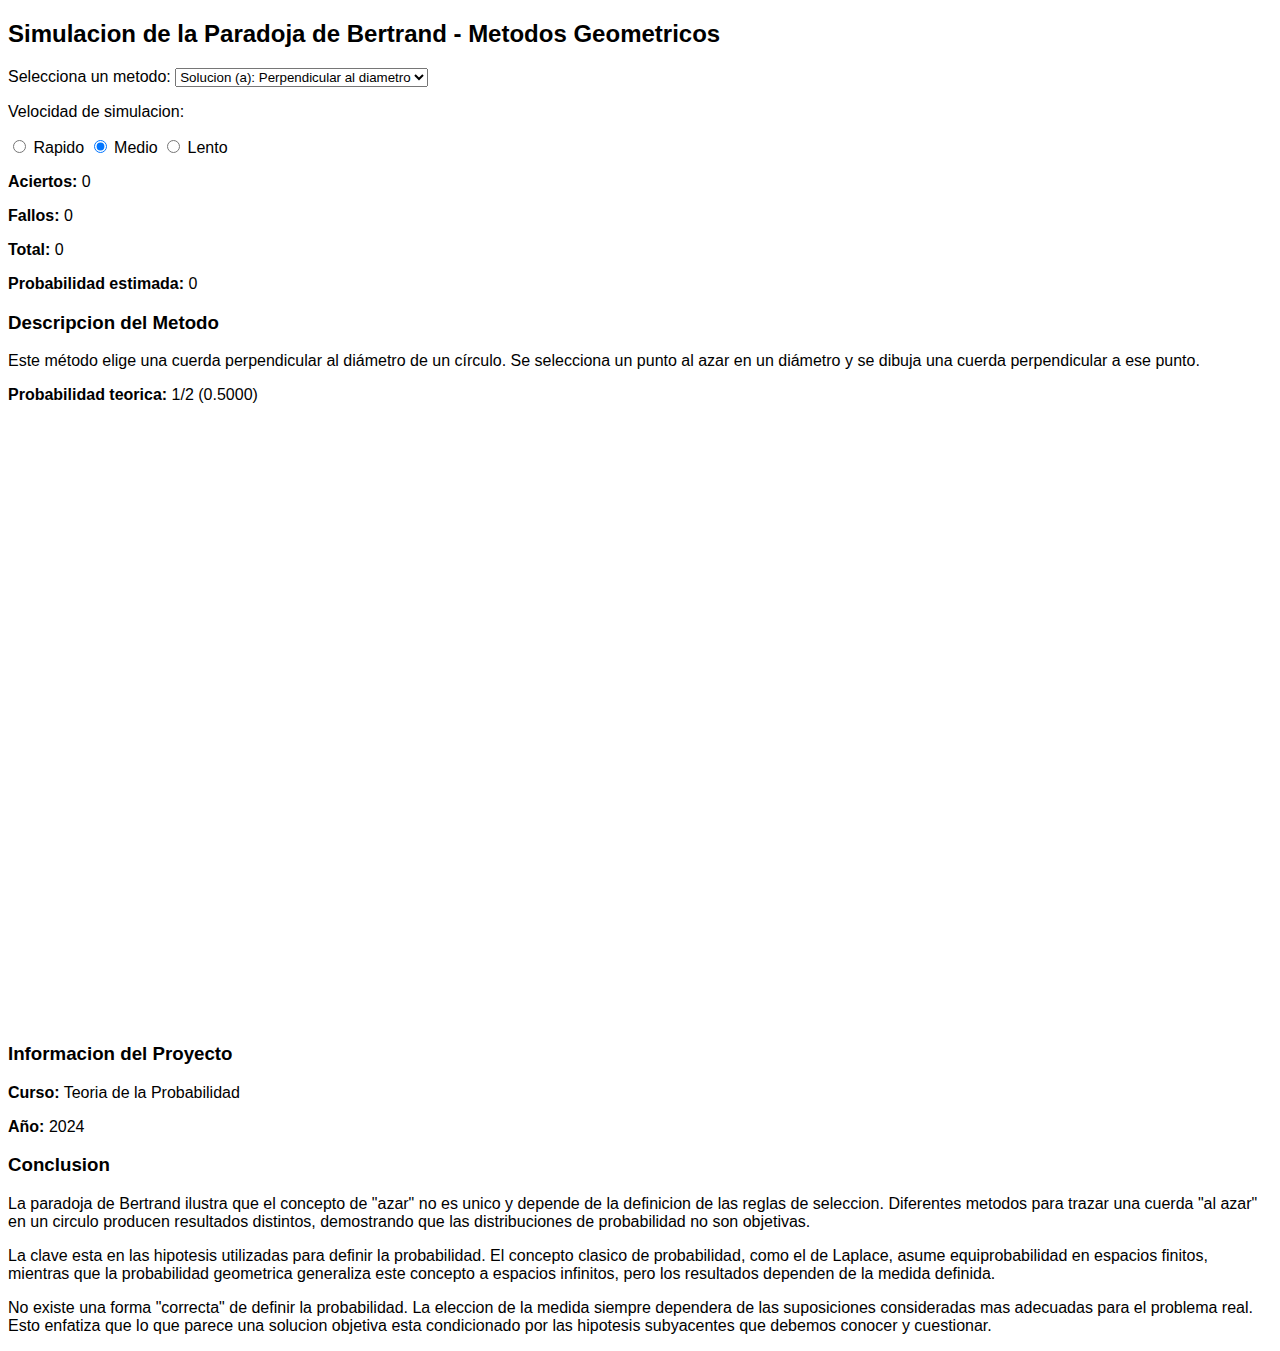
<file: index.html>
<!DOCTYPE html>
<html lang="en">
<head>
    <meta charset="UTF-8">
    <meta name="viewport" content="width=device-width, initial-scale=1.0">
    <title>Simulacion Paradoja de Bertrand - Metodos Geometricos</title>
    <script src="https://d3js.org/d3.v7.min.js"></script>
    <link rel="stylesheet" href="style.css">
</head>
<body>
    <h2>Simulacion de la Paradoja de Bertrand - Metodos Geometricos</h2>

    <!-- Menu de seleccion de metodo -->
    <label for="method">Selecciona un metodo:</label>
    <select id="method">
        <option value="1">Solucion (a): Perpendicular al diametro</option>
        <option value="2">Solucion (b): Angulo al azar</option>
        <option value="3">Solucion (c): Punto en circulo inscrito</option>
    </select>

    <!-- Control de velocidad como radio botones -->
    <p>Velocidad de simulacion:</p>
    <label><input type="radio" name="speed" value="200"> Rapido</label>
    <label><input type="radio" name="speed" value="1000" checked> Medio</label>
    <label><input type="radio" name="speed" value="2500"> Lento</label>

    <!-- Conteo de aciertos, fallos y probabilidad -->
    <p><strong>Aciertos:</strong> <span id="aciertos">0</span></p>
    <p><strong>Fallos:</strong> <span id="fallos">0</span></p>
    <p><strong>Total:</strong> <span id="total">0</span></p>
    <p><strong>Probabilidad estimada:</strong> <span id="probabilidad">0</span></p>

    <h3>Descripcion del Metodo</h3>
    <p id="descripcion-metodo">Selecciona un metodo para ver su descripcion.</p>
    <p><strong>Probabilidad teorica:</strong> <span id="probabilidad-teorica">0</span></p>

    <svg id="canvas" width="600" height="600"></svg>

    <div class="info"></div>
        <h3>Informacion del Proyecto</h3>
        <!--<p><strong>Integrantes:</strong> Nombre1, Nombre2, Nombre 3</p>-->
        <p><strong>Curso:</strong> Teoria de la Probabilidad</p>
        <p><strong>Año:</strong> 2024</p>
    </div>

    <div class="conclusion">
        <h3>Conclusion</h3>
        <p>
            La paradoja de Bertrand ilustra que el concepto de "azar" no es unico y depende de la definicion de las reglas de seleccion. Diferentes metodos para trazar una cuerda "al azar" en un circulo producen resultados distintos, demostrando que las distribuciones de probabilidad no son objetivas.
        </p>
        <p>
            La clave esta en las hipotesis utilizadas para definir la probabilidad. El concepto clasico de probabilidad, como el de Laplace, asume equiprobabilidad en espacios finitos, mientras que la probabilidad geometrica generaliza este concepto a espacios infinitos, pero los resultados dependen de la medida definida.
        </p>
        <p>
            No existe una forma "correcta" de definir la probabilidad. La eleccion de la medida siempre dependera de las suposiciones consideradas mas adecuadas para el problema real. Esto enfatiza que lo que parece una solucion objetiva esta condicionado por las hipotesis subyacentes que debemos conocer y cuestionar.
        </p>
    </div>
    <script src="script.js"></script>
</body>
</html>
</file>
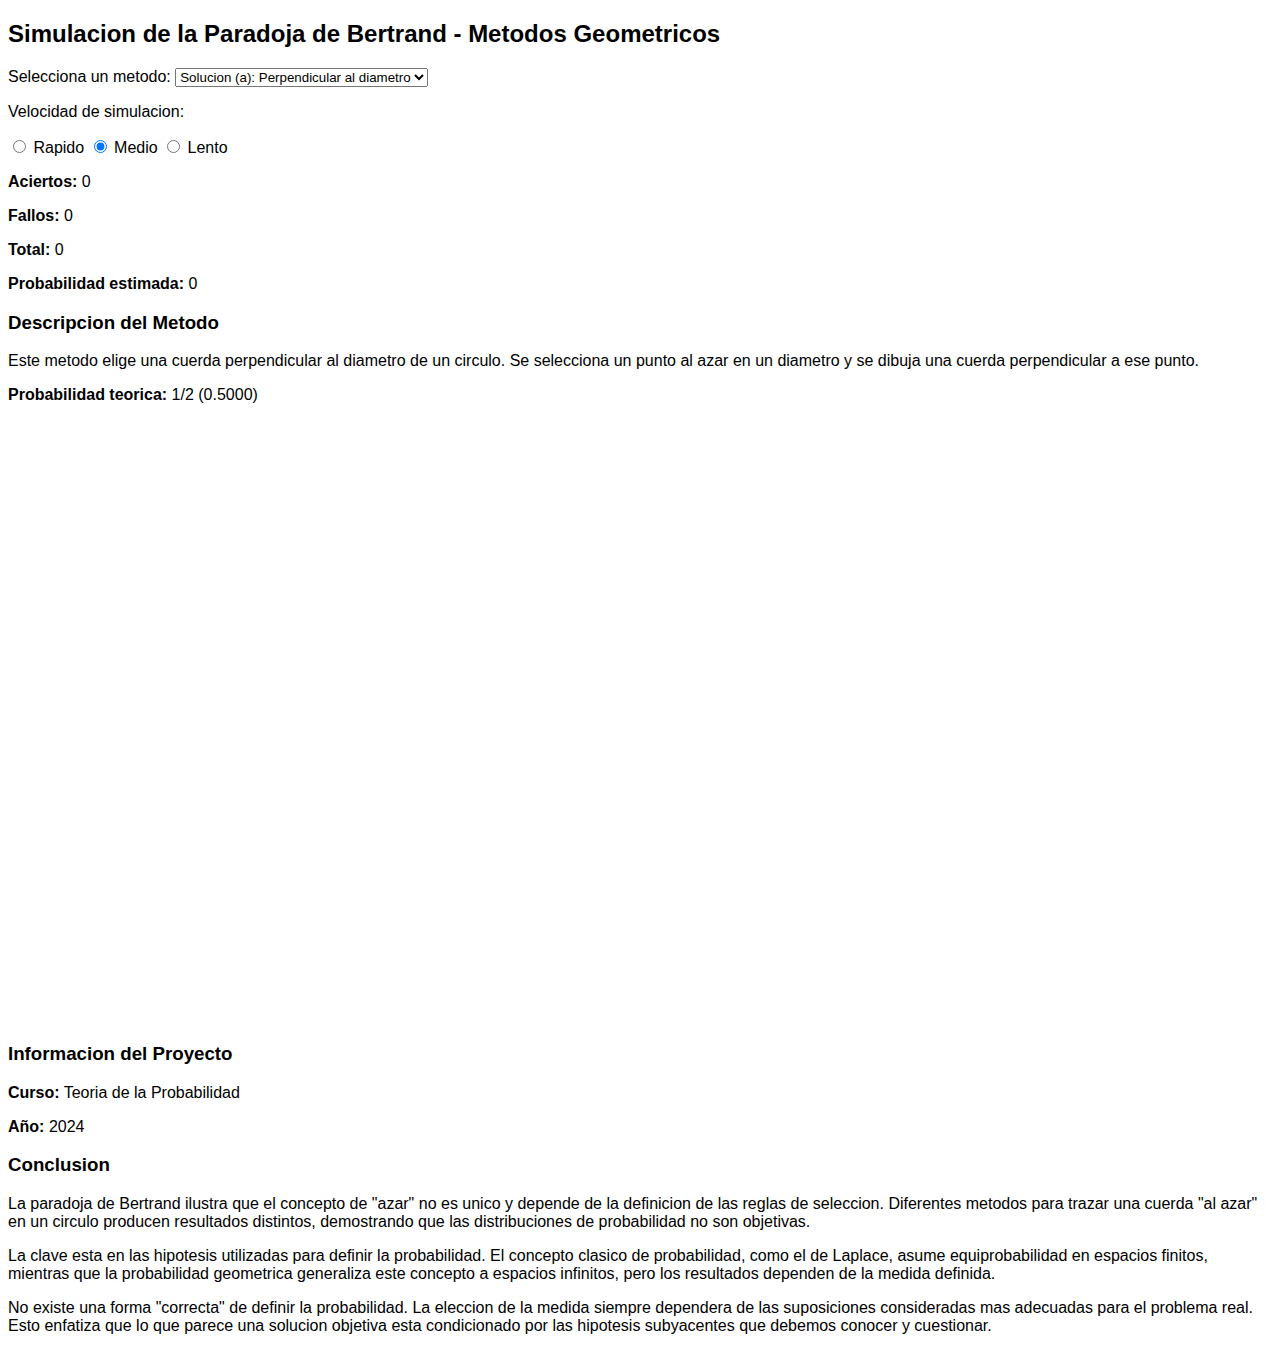
<file: agrupado.html>
<!DOCTYPE html>
<html lang="en">
<head>
    <meta charset="UTF-8">
    <meta name="viewport" content="width=device-width, initial-scale=1.0">
    <title>Simulacion Paradoja de Bertrand - Metodos Geometricos</title>
    <script src="https://d3js.org/d3.v7.min.js"></script>
    <style>
        body {
            font-family: Arial, sans-serif;
        }
        .cuerda {
            stroke-width: 2;
        }
        .triangulo {
            stroke: black;
            stroke-width: 2;
        }
        .circulo {
            stroke: blue;
            fill: none;
            stroke-width: 2;
        }
        .circulo-inscrito {
            stroke: red;
            fill: none;
            stroke-width: 2;
        }
    </style>
</head>
<body>
    <h2>Simulacion de la Paradoja de Bertrand - Metodos Geometricos</h2>

    <!-- Menu de seleccion de metodo -->
    <label for="method">Selecciona un metodo:</label>
    <select id="method">
        <option value="1">Solucion (a): Perpendicular al diametro</option>
        <option value="2">Solucion (b): Angulo al azar</option>
        <option value="3">Solucion (c): Punto en circulo inscrito</option>
    </select>

    <!-- Control de velocidad como radio botones -->
    <p>Velocidad de simulacion:</p>
    <label><input type="radio" name="speed" value="200"> Rapido</label>
    <label><input type="radio" name="speed" value="1000" checked> Medio</label>
    <label><input type="radio" name="speed" value="2500"> Lento</label>

    <!-- Conteo de aciertos, fallos y probabilidad -->
    <p><strong>Aciertos:</strong> <span id="aciertos">0</span></p>
    <p><strong>Fallos:</strong> <span id="fallos">0</span></p>
    <p><strong>Total:</strong> <span id="total">0</span></p>
    <p><strong>Probabilidad estimada:</strong> <span id="probabilidad">0</span></p>

    <h3>Descripcion del Metodo</h3>
    <p id="descripcion-metodo">Selecciona un metodo para ver su descripcion.</p>
    <p><strong>Probabilidad teorica:</strong> <span id="probabilidad-teorica">0</span></p>

    <svg id="canvas" width="600" height="600"></svg>

    <div class="info"></div>
        <h3>Informacion del Proyecto</h3>
        <!--<p><strong>Integrantes:</strong> Nombre1, Nombre2, Nombre 3</p>-->
        <p><strong>Curso:</strong> Teoria de la Probabilidad</p>
        <p><strong>Año:</strong> 2024</p>
    </div>

    <div class="conclusion">
        <h3>Conclusion</h3>
        <p>
            La paradoja de Bertrand ilustra que el concepto de "azar" no es unico y depende de la definicion de las reglas de seleccion. Diferentes metodos para trazar una cuerda "al azar" en un circulo producen resultados distintos, demostrando que las distribuciones de probabilidad no son objetivas.
        </p>
        <p>
            La clave esta en las hipotesis utilizadas para definir la probabilidad. El concepto clasico de probabilidad, como el de Laplace, asume equiprobabilidad en espacios finitos, mientras que la probabilidad geometrica generaliza este concepto a espacios infinitos, pero los resultados dependen de la medida definida.
        </p>
        <p>
            No existe una forma "correcta" de definir la probabilidad. La eleccion de la medida siempre dependera de las suposiciones consideradas mas adecuadas para el problema real. Esto enfatiza que lo que parece una solucion objetiva esta condicionado por las hipotesis subyacentes que debemos conocer y cuestionar.
        </p>
    </div>


    <script>
        function actualizarDescripcion(metodo) {
            let descripcion = '';
            let probabilidadTeorica = '';
            switch(metodo) {
                case '1':
                    descripcion = 'Este metodo elige una cuerda perpendicular al diametro de un circulo. Se selecciona un punto al azar en un diametro y se dibuja una cuerda perpendicular a ese punto.';
                    probabilidadTeorica = '1/2 (0.5000)';
                    break;
                case '2':
                    descripcion = 'Este metodo selecciona dos puntos en el borde del circulo al azar y dibuja una cuerda entre ellos. La seleccion es uniforme en terminos de angulos.';
                    probabilidadTeorica = '1/3 (0.3333)';
                    break;
                case '3':
                    descripcion = 'Este metodo selecciona un punto aleatorio dentro del circulo y luego dibuja una cuerda perpendicular a la linea que conecta el centro del circulo con ese punto.';
                    probabilidadTeorica = '1/4 (0.2500)';
                    break;
                default:
                    descripcion = 'Selecciona un metodo para ver su descripcion.';
                    probabilidadTeorica = '0';
            }
            document.getElementById('descripcion-metodo').textContent = descripcion;
            document.getElementById('probabilidad-teorica').textContent = probabilidadTeorica;
        }
        document.getElementById('method').addEventListener('change', function() {
            const metodoSeleccionado = this.value;
            actualizarDescripcion(metodoSeleccionado);
        });

        window.onload = function() {
            const metodoSeleccionado = document.getElementById('method').value;
            actualizarDescripcion(metodoSeleccionado);
        };

        const width = 600, height = 600;
        const R = 200;  // Radio del circulo
        const centerX = width / 2, centerY = height / 2;
        const svg = d3.select("#canvas");

        let aciertos = 0;
        let fallos = 0;
        let total = 0;
        let velocidad = 1000;  // Velocidad inicial
        let intervalo;  // Para manejar el ciclo de simulacion

        // Dibujar el circulo grande
        svg.append("circle")
            .attr("cx", centerX)
            .attr("cy", centerY)
            .attr("r", R)
            .attr("class", "circulo");

        // Dibujar el triangulo equilatero inscrito de forma vertical
        const theta = [-Math.PI / 2, Math.PI / 6, 5 * Math.PI / 6];
        const trianglePoints = theta.map(t => [centerX + R * Math.cos(t), centerY + R * Math.sin(t)]);

        svg.append("polygon")
            .attr("points", trianglePoints.map(p => p.join(",")).join(" "))
            .attr("class", "triangulo")
            .attr("fill", "none");

        // Dibujar el circulo inscrito al triangulo equilatero
        const rInscrito = R / 2;
        svg.append("circle")
            .attr("cx", centerX)
            .attr("cy", centerY)
            .attr("r", rInscrito)
            .attr("class", "circulo-inscrito");

        svg.append("line")
            .attr("x1", centerX)
            .attr("y1", centerY - R)
            .attr("x2", centerX)
            .attr("y2", centerY + R)
            .attr("stroke", "black")
            .attr("stroke-width", 2);

        // Metoddo 1
        function metodo_a() {
            
            const M = Math.random() * 2 * R - R;  // Punto M en el diametro
            const perpendicularY = centerY + M;
            const cuerdaLongitud = 2 * Math.sqrt(R * R - M * M);

            return {
                x1: centerX - cuerdaLongitud / 2,
                y1: perpendicularY,
                x2: centerX + cuerdaLongitud / 2,
                y2: perpendicularY,
                favorable: Math.abs(M) <= rInscrito
            };
        }

        //Metodo 2
        function metodo_b() {
            const fixedPoint = trianglePoints[0];  
            
            const theta = Math.random() * 360;  
            const angleRad = theta * (Math.PI / 180);  
        
            const x2 = centerX + R * Math.cos(angleRad);  
            const y2 = centerY + R * Math.sin(angleRad);  
        
            let favorable = false;
            const thetaFromFixedPoint = Math.atan2(y2 - fixedPoint[1], x2 - fixedPoint[0]) * (180 / Math.PI);
            const adjustedTheta = (thetaFromFixedPoint + 360) % 360;
            if ((adjustedTheta >= 60 && adjustedTheta <= 120) || (adjustedTheta >= 240 && adjustedTheta <= 300)) {
                favorable = true;
            }
            return {
                x1: fixedPoint[0],  
                y1: fixedPoint[1],
                x2: x2, 
                y2: y2,
                favorable: favorable 
            };
        }

    //Metodo 3
    function metodo_c() {
        const angle = Math.random() * 2 * Math.PI;
        const radius = Math.sqrt(Math.random()) * R; 
        const Mx = centerX + radius * Math.cos(angle);
        const My = centerY + radius * Math.sin(angle); 
    
        const OM = Math.sqrt((Mx - centerX) ** 2 + (My - centerY) ** 2);
    
        const perpSlope = -(Mx - centerX) / (My - centerY); 
        const perpAngle = Math.atan(perpSlope); 
        const halfChord = Math.sqrt(R * R - OM * OM); 
        const x1 = Mx - halfChord * Math.cos(perpAngle); 
        const y1 = My - halfChord * Math.sin(perpAngle);
        const x2 = Mx + halfChord * Math.cos(perpAngle); 
        const y2 = My + halfChord * Math.sin(perpAngle);
    
        const favorable = OM <= rInscrito;
    
        const colorPuntoM = favorable ? "green" : "red";
    
        const puntoM = svg.append("circle")
            .attr("cx", Mx)
            .attr("cy", My)
            .attr("r", 5)
            .attr("class", "point")
            .attr("fill", colorPuntoM);
    
        // Dibuja OM
        const lineaOM = svg.append("line")
            .attr("x1", centerX)
            .attr("y1", centerY)
            .attr("x2", Mx)
            .attr("y2", My)
            .attr("stroke", "grey")
            .attr("stroke-width", 1)
            .style("opacity", 0) 
            .transition()
            .duration(200)  
            .style("opacity", 1)
            .transition()
            .duration(300)
            .style("opacity", 0); 
    
        // Dibujar la cuerda perpendicular a OM
        const cuerda = svg.append("line")
            .attr("x1", x1)
            .attr("y1", y1)
            .attr("x2", x2)
            .attr("y2", y2)
            .attr("stroke", "grey")
            .attr("stroke-width", 2)
            .style("opacity", 0)  // Inicialmente invisible
            .transition()
            .duration(200)  
            .style("opacity", 1)
            .transition()
            .duration(300)
            .style("opacity", 0);  
        //actualizarConteo(favorable);
        // Elimina  cuerda  OM 
        setTimeout(() => {
            cuerda.transition().duration(velocidad / 4).style("opacity", 0).remove();  
            lineaOM.transition().duration(velocidad / 4).style("opacity", 0).remove();  
        }, velocidad);  
        return {
            favorable: favorable
        };
    }
    
    // actualizar  conteo  aciertos - fallos
    function actualizarConteo(favorable) {
        if (favorable) {
            aciertos++;
        } else {
            fallos++;
        }
        total++;
        document.getElementById("aciertos").textContent = aciertos;
        document.getElementById("fallos").textContent = fallos;
        document.getElementById("total").textContent = total;
        document.getElementById("probabilidad").textContent = (aciertos / total).toFixed(4);
    }
    
    // generar cuerdas por metodo 
    function generarCuerda(metodo) {
        let cuerda;
        if (metodo === '1') {
            cuerda = metodo_a();
        } else if (metodo === '2') {
            cuerda = metodo_b();
        } else if (metodo === '3') {
            cuerda = metodo_c();
        }
        const color = cuerda.favorable ? "green" : "red";
        actualizarConteo(cuerda.favorable);
        svg.append("line")
            .attr("x1", cuerda.x1)
            .attr("y1", cuerda.y1)
            .attr("x2", cuerda.x2)
            .attr("y2", cuerda.y2)
            .attr("class", "cuerda")
            .attr("stroke", color)
            .style("opacity", 0)
            .transition()
            .duration(500)
            .style("opacity", 1)
            ;
    }
    
    // Limpia cuerdas y reinicia conteo
    function limpiar() {
        svg.selectAll(".circle.point").remove(); 
        svg.selectAll("circle.point").remove(); 
        svg.selectAll(".cuerda").remove();
        svg.selectAll(".line").remove();
        svg.selectAll("line").remove();
        aciertos = 0;
        fallos = 0;
        total = 0;
        document.getElementById("aciertos").textContent = 0;
        document.getElementById("fallos").textContent = 0;
        document.getElementById("total").textContent = 0;
        document.getElementById("probabilidad").textContent = 0;
    }
    
    function iniciarSimulacion() {
        limpiar();
        const metodoSeleccionado = document.getElementById("method").value;
        clearInterval(intervalo); 
        intervalo = setInterval(() => generarCuerda(metodoSeleccionado), velocidad);
        svg.selectAll("circle.point").remove(); 
    }
    document.querySelectorAll("input[name='speed']").forEach(radio => {
        radio.addEventListener("change", function () {
            velocidad = this.value;
            iniciarSimulacion(); 
        });
    });
    document.getElementById("method").addEventListener("change", iniciarSimulacion);
    iniciarSimulacion();
    </script>
</body>
</html>
</file>
<file: style.css>
body {
    font-family: Arial, sans-serif;
}
.cuerda {
    stroke-width: 2;
}
.triangulo {
    stroke: black;
    stroke-width: 2;
}
.circulo {
    stroke: blue;
    fill: none;
    stroke-width: 2;
}
.circulo-inscrito {
    stroke: red;
    fill: none;
    stroke-width: 2;
}
</file>
